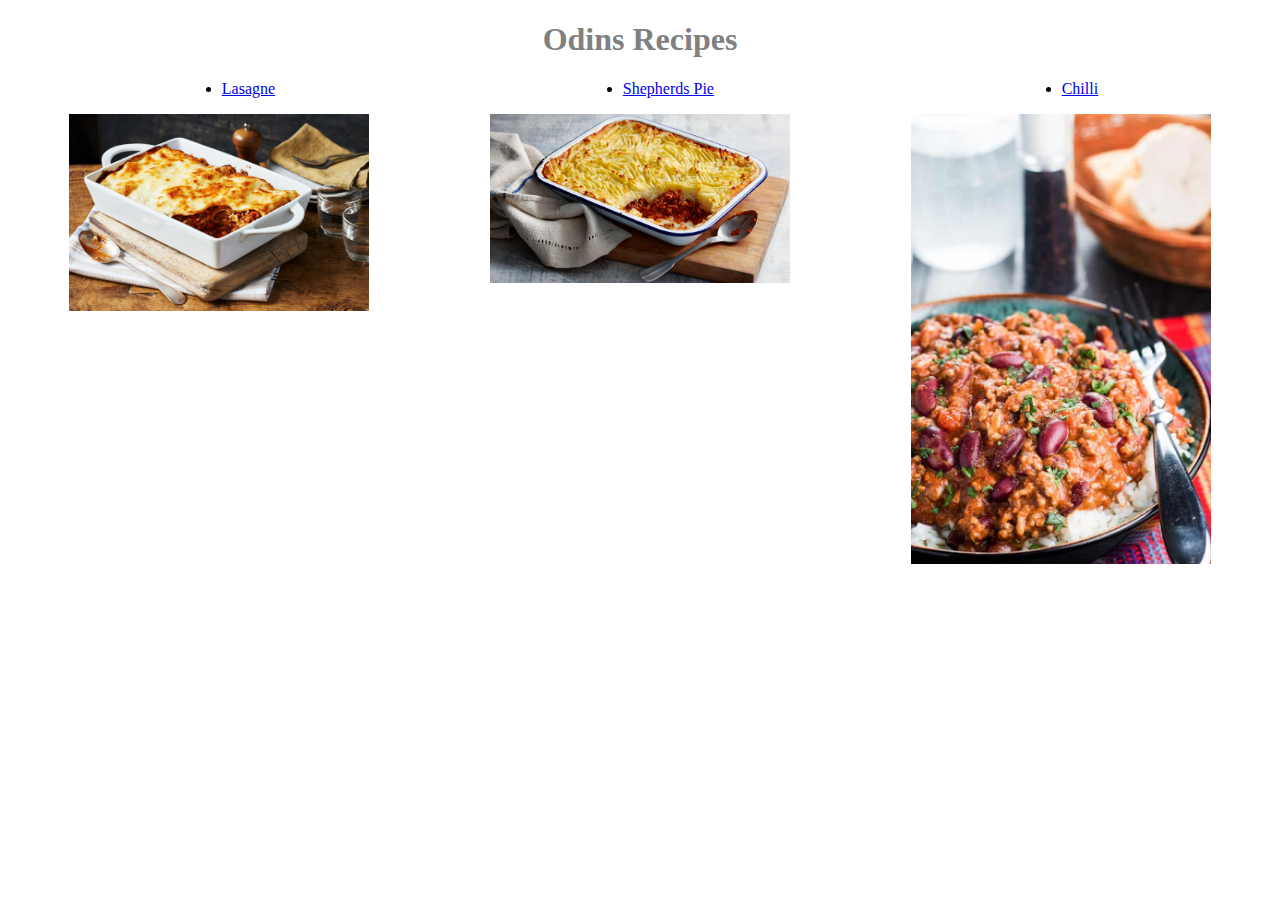
<file: index.html>
<!DOCTYPE html>
<html lang="en">
<head>
    <meta charset="UTF-8">
    <title>Macks Recipes</title>
    <link rel="stylesheet" href="style.css">

    <body>
        <h1 class="heading">Odins Recipes</h1>
    <ul class="name">
        <li><a href="recipes/lasagne.html">Lasagne</a></li>
        <li><a href="recipes/sheppie.html">Shepherds Pie</a></li>
        <li><a href="recipes/chilli.html">Chilli</a></li>
    </ul>
        
    <div><a href="recipes/lasagne.html"><img src="img/lasagne.jpg"></a></li>
        <a href="recipes/sheppie.html"><img src="img/sheppie.jpg"></a></li>
        <a href="recipes/chilli.html"><img src="img/chilli.jpg"></a></li>
    </div>
    
    </body>
</head>

</html>
</file>
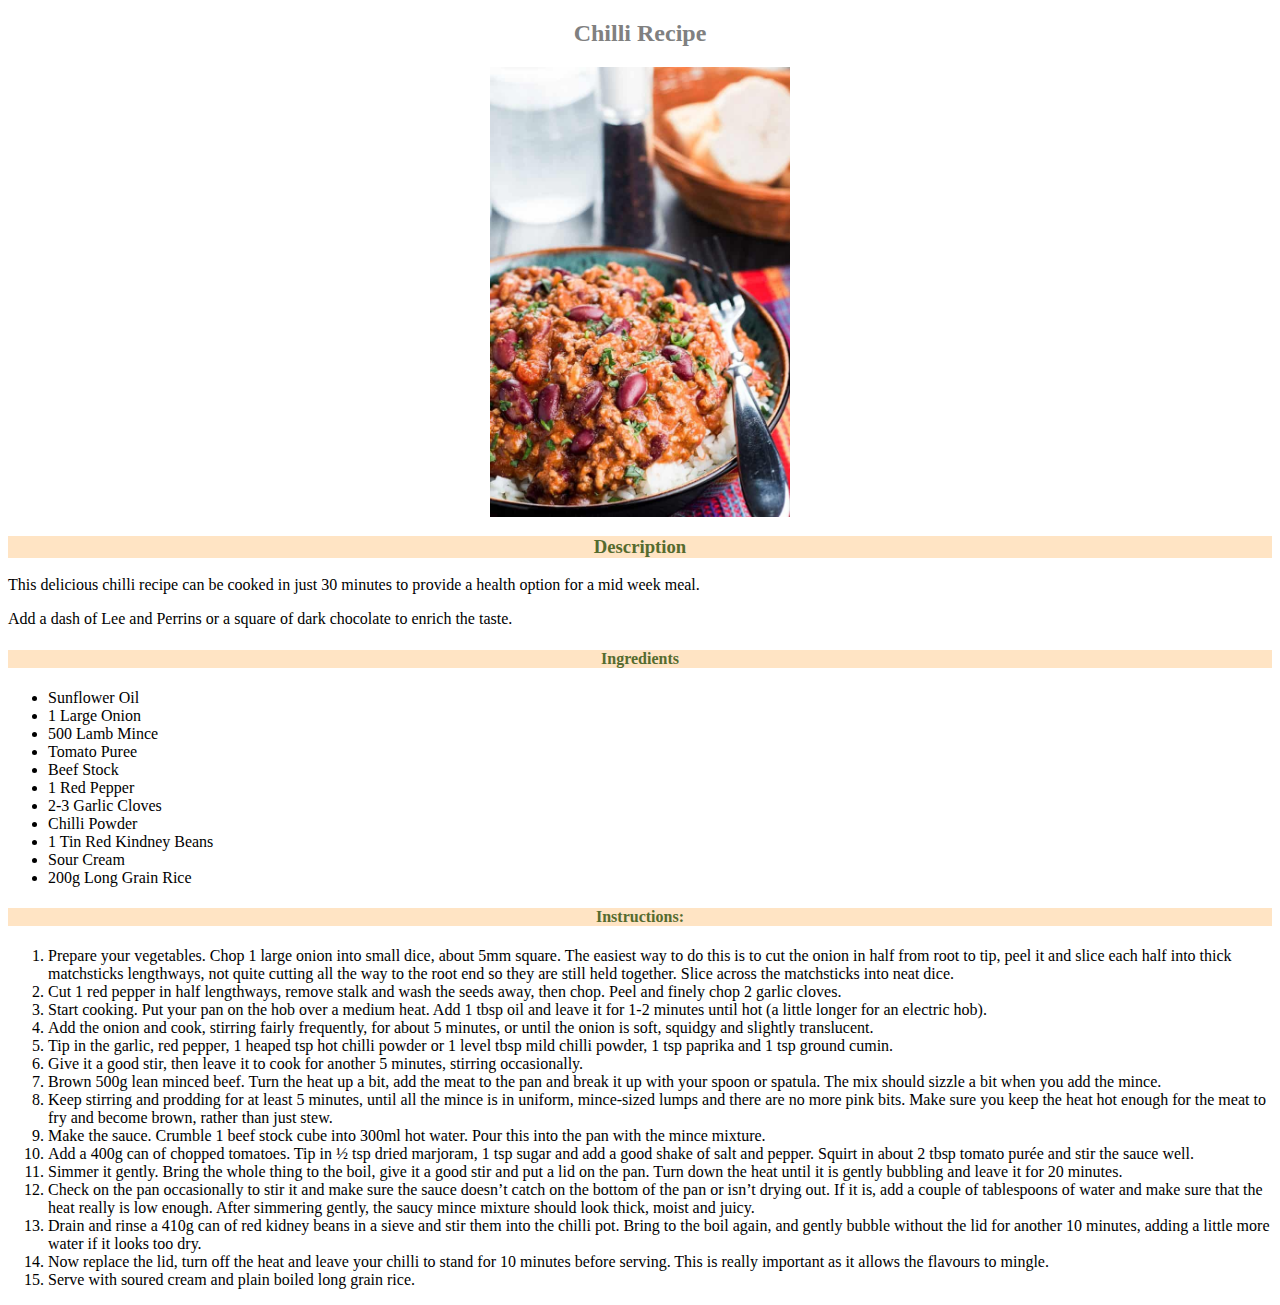
<file: recipes/chilli.html>
<!DOCTYPE html>
<html lang="en">
<head>
    <meta charset="UTF-8">
    <title>Chilli Recipe</title>
    <link rel="stylesheet" href="../style.css">

    <h2 class="heading">Chilli Recipe</h2>
    
    <div><img src="../img/chilli.jpg"></div>
    
    <h3 class="desc">Description</h3>
    
    <p>This delicious chilli recipe can be cooked in just 30 minutes to 
        provide a health option for a mid week meal.</p>

    <p>Add a dash of Lee and Perrins or a square of dark chocolate to enrich the taste.</p>

    <h4 class="ing">Ingredients</h4>
    <ul>
        <li>Sunflower Oil</li>
        <li>1 Large Onion</li>
        <li>500 Lamb Mince</li>
        <li>Tomato Puree</li>
        <li>Beef Stock</li>
        <li>1 Red Pepper</li>
        <li>2-3 Garlic Cloves</li>
        <li>Chilli Powder</li>
        <li>1 Tin Red Kindney Beans</li>
        <li>Sour Cream</li>
        <li>200g Long Grain Rice</li>
    </ul>  

    <h4 class="ins">Instructions:</h4>
    <ol class="ol">
        <li>Prepare your vegetables. Chop 1 large onion into small dice, about 5mm square. The easiest way to do this is to cut the onion in half from root to tip, peel it and slice each half into thick matchsticks lengthways, not quite cutting all the way to the root end so they are still held together. Slice across the matchsticks into neat dice.</li>
        <li>Cut 1 red pepper in half lengthways, remove stalk and wash the seeds away, then chop. Peel and finely chop 2 garlic cloves.</li>
        <li>Start cooking. Put your pan on the hob over a medium heat. Add 1 tbsp oil and leave it for 1-2 minutes until hot (a little longer for an electric hob).</li>
        <li>Add the onion and cook, stirring fairly frequently, for about 5 minutes, or until the onion is soft, squidgy and slightly translucent.</li>
        <li>Tip in the garlic, red pepper, 1 heaped tsp hot chilli powder or 1 level tbsp mild chilli powder, 1 tsp paprika and 1 tsp ground cumin.</li>
        <li>Give it a good stir, then leave it to cook for another 5 minutes, stirring occasionally.</li>
        <li>Brown 500g lean minced beef. Turn the heat up a bit, add the meat to the pan and break it up with your spoon or spatula. The mix should sizzle a bit when you add the mince.</li>
        <li>Keep stirring and prodding for at least 5 minutes, until all the mince is in uniform, mince-sized lumps and there are no more pink bits. Make sure you keep the heat hot enough for the meat to fry and become brown, rather than just stew.</li>
        <li>Make the sauce. Crumble 1 beef stock cube into 300ml hot water. Pour this into the pan with the mince mixture.</li>
        <li>Add a 400g can of chopped tomatoes. Tip in ½ tsp dried marjoram, 1 tsp sugar and add a good shake of salt and pepper. Squirt in about 2 tbsp tomato purée and stir the sauce well.</li>
        <li>Simmer it gently. Bring the whole thing to the boil, give it a good stir and put a lid on the pan. Turn down the heat until it is gently bubbling and leave it for 20 minutes.</li>
        <li>Check on the pan occasionally to stir it and make sure the sauce doesn’t catch on the bottom of the pan or isn’t drying out. If it is, add a couple of tablespoons of water and make sure that the heat really is low enough. After simmering gently, the saucy mince mixture should look thick, moist and juicy.</li>
        <li>Drain and rinse a 410g can of red kidney beans in a sieve and stir them into the chilli pot. Bring to the boil again, and gently bubble without the lid for another 10 minutes, adding a little more water if it looks too dry.</li>
        <li>Now replace the lid, turn off the heat and leave your chilli to stand for 10 minutes before serving. This is really important as it allows the flavours to mingle.</li>
        <li>Serve with soured cream and plain boiled long grain rice.</li>
    </ol>

</head>


</html>
</file>
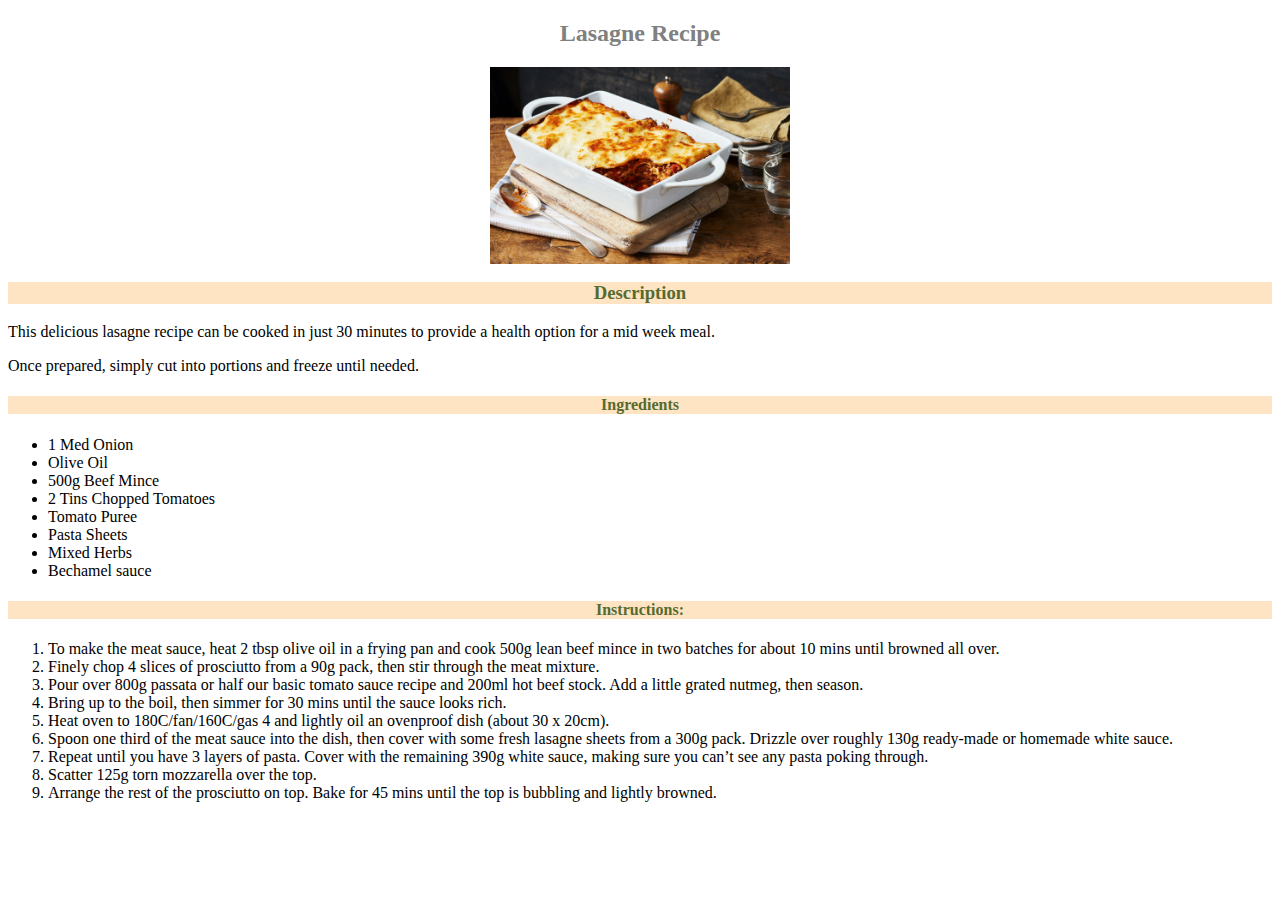
<file: recipes/lasagne.html>
<!DOCTYPE html>
<html lang="en">
<head>
    <meta charset="UTF-8">
    <title>Lasagne Recipe</title>
    <link rel="stylesheet" href="../style.css">

    <h2 class="heading">Lasagne Recipe</h2>
    
    <div><img src="../img/lasagne.jpg"></div>
    
    <h3 class="desc">Description</h3>
    
    <p>This delicious lasagne recipe can be cooked in just 30 minutes to 
        provide a health option for a mid week meal.</p>

    <p>Once prepared, simply cut into portions and freeze until needed.</p>

    <h4 class="ing">Ingredients</h4>
    <ul>
        <li>1 Med Onion</li>
        <li>Olive Oil</li>
        <li>500g Beef Mince</li>
        <li>2 Tins Chopped Tomatoes</li>
        <li>Tomato Puree</li>
        <li>Pasta Sheets</li>
        <li>Mixed Herbs</li>
        <li>Bechamel sauce</li>
    </ul>  

    <h4 class="ins">Instructions:</h4>
    <ol>
        <li>To make the meat sauce, heat 2 tbsp olive oil in a frying pan and cook 500g lean beef mince in two batches for about 10 mins until browned all over.</li>
        <li>Finely chop 4 slices of prosciutto from a 90g pack, then stir through the meat mixture.</li>
        <li>Pour over 800g passata or half our basic tomato sauce recipe and 200ml hot beef stock. Add a little grated nutmeg, then season.</li>
        <li>Bring up to the boil, then simmer for 30 mins until the sauce looks rich.</li>
        <li>Heat oven to 180C/fan/160C/gas 4 and lightly oil an ovenproof dish (about 30 x 20cm).</li>
        <li>Spoon one third of the meat sauce into the dish, then cover with some fresh lasagne sheets from a 300g pack. Drizzle over roughly 130g ready-made or homemade white sauce.</li>
        <li>Repeat until you have 3 layers of pasta. Cover with the remaining 390g white sauce, making sure you can’t see any pasta poking through.</li>
        <li>Scatter 125g torn mozzarella over the top.</li>
        <li>Arrange the rest of the prosciutto on top. Bake for 45 mins until the top is bubbling and lightly browned.</li>
    </ol>

</head>


</html>
</file>
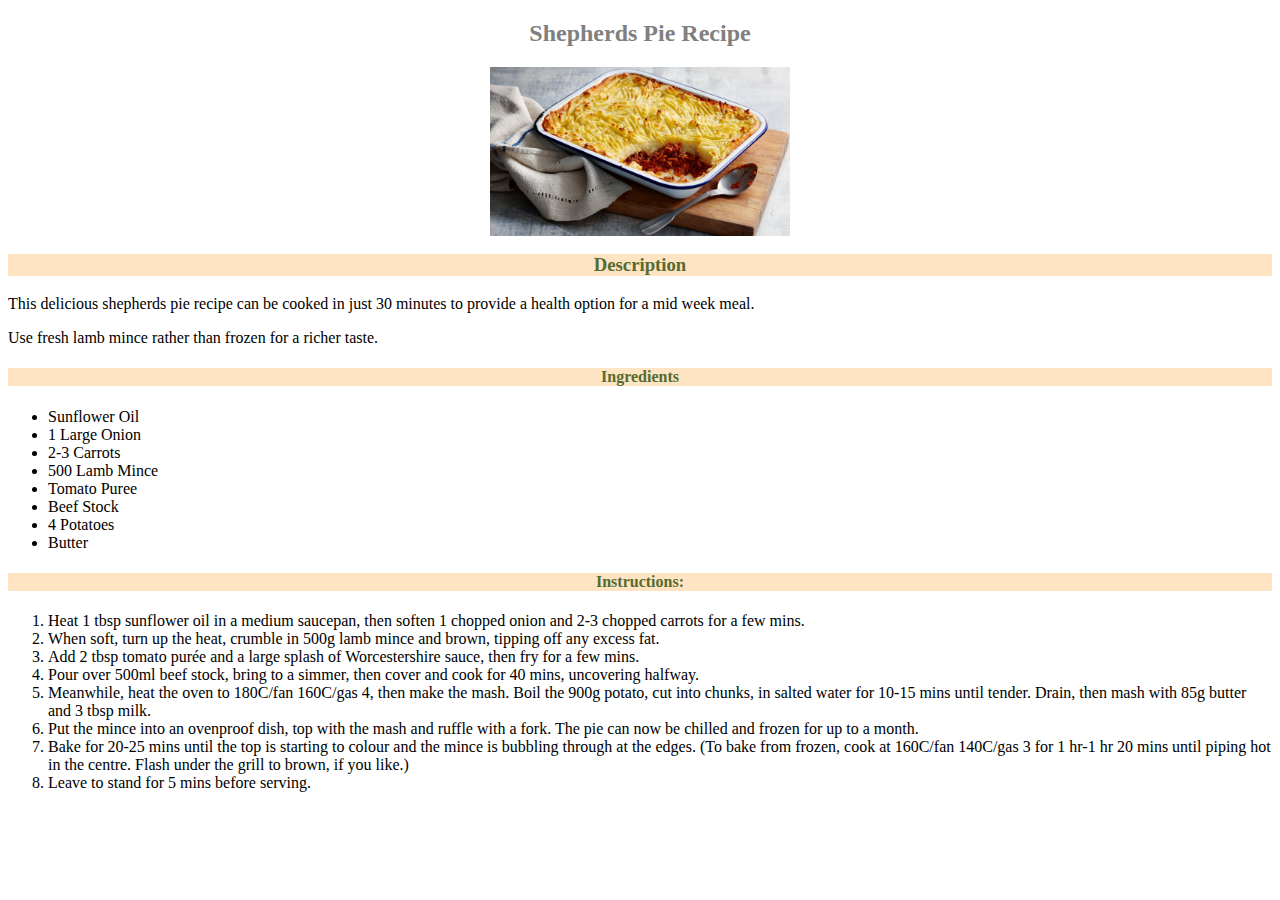
<file: recipes/sheppie.html>
<!DOCTYPE html>
<html lang="en">
<head>
    <meta charset="UTF-8">
    <title>Shepherds Pie Recipe</title>
    <link rel="stylesheet" href="../style.css">

    <h2 class="heading">Shepherds Pie Recipe</h2>
    
    <div><img src="../img/sheppie.jpg"></div>
    
    <h3 class="desc">Description</h3>
    
    <p>This delicious shepherds pie recipe can be cooked in just 30 minutes to 
        provide a health option for a mid week meal.</p>

    <p>Use fresh lamb mince rather than frozen for a richer taste.</p>

    <h4 class="ing">Ingredients</h4>
    <ul>
        <li>Sunflower Oil</li>
        <li>1 Large Onion</li>
        <li>2-3 Carrots</li>
        <li>500 Lamb Mince</li>
        <li>Tomato Puree</li>
        <li>Beef Stock</li>
        <li>4 Potatoes</li>
        <li>Butter</li>
    </ul>  

    <h4 class="ins">Instructions:</h4>
    <ol>
        <li>Heat 1 tbsp sunflower oil in a medium saucepan, then soften 1 chopped onion and 2-3 chopped carrots for a few mins.</li>
        <li>When soft, turn up the heat, crumble in 500g lamb mince and brown, tipping off any excess fat.</li>
        <li>Add 2 tbsp tomato purée and a large splash of Worcestershire sauce, then fry for a few mins.</li>
        <li>Pour over 500ml beef stock, bring to a simmer, then cover and cook for 40 mins, uncovering halfway.</li>
        <li>Meanwhile, heat the oven to 180C/fan 160C/gas 4, then make the mash. Boil the 900g potato, cut into chunks, in salted water for 10-15 mins until tender. Drain, then mash with 85g butter and 3 tbsp milk.</li>
        <li>Put the mince into an ovenproof dish, top with the mash and ruffle with a fork. The pie can now be chilled and frozen for up to a month.</li>
        <li>Bake for 20-25 mins until the top is starting to colour and the mince is bubbling through at the edges. (To bake from frozen, cook at 160C/fan 140C/gas 3 for 1 hr-1 hr 20 mins until piping hot in the centre. Flash under the grill to brown, if you like.)</li>
        <li>Leave to stand for 5 mins before serving.</li>
    </ol>

</head>


</html>
</file>
<file: style.css>
div {
    display: flex;
    justify-content: space-around;
    align-items: flex-start;
}

img {
    height: auto;
    width: 300px;
}

.name {
    display: flex;
    justify-content: space-around;
}

.heading,
.desc,
.ing,
.ins {
    text-align: center;
}

.heading {
    color: grey;
}

.desc,
.ing,
.ins {
    font-weight: 900;
    background-color: bisque;
    color: darkolivegreen;
}
</file>
